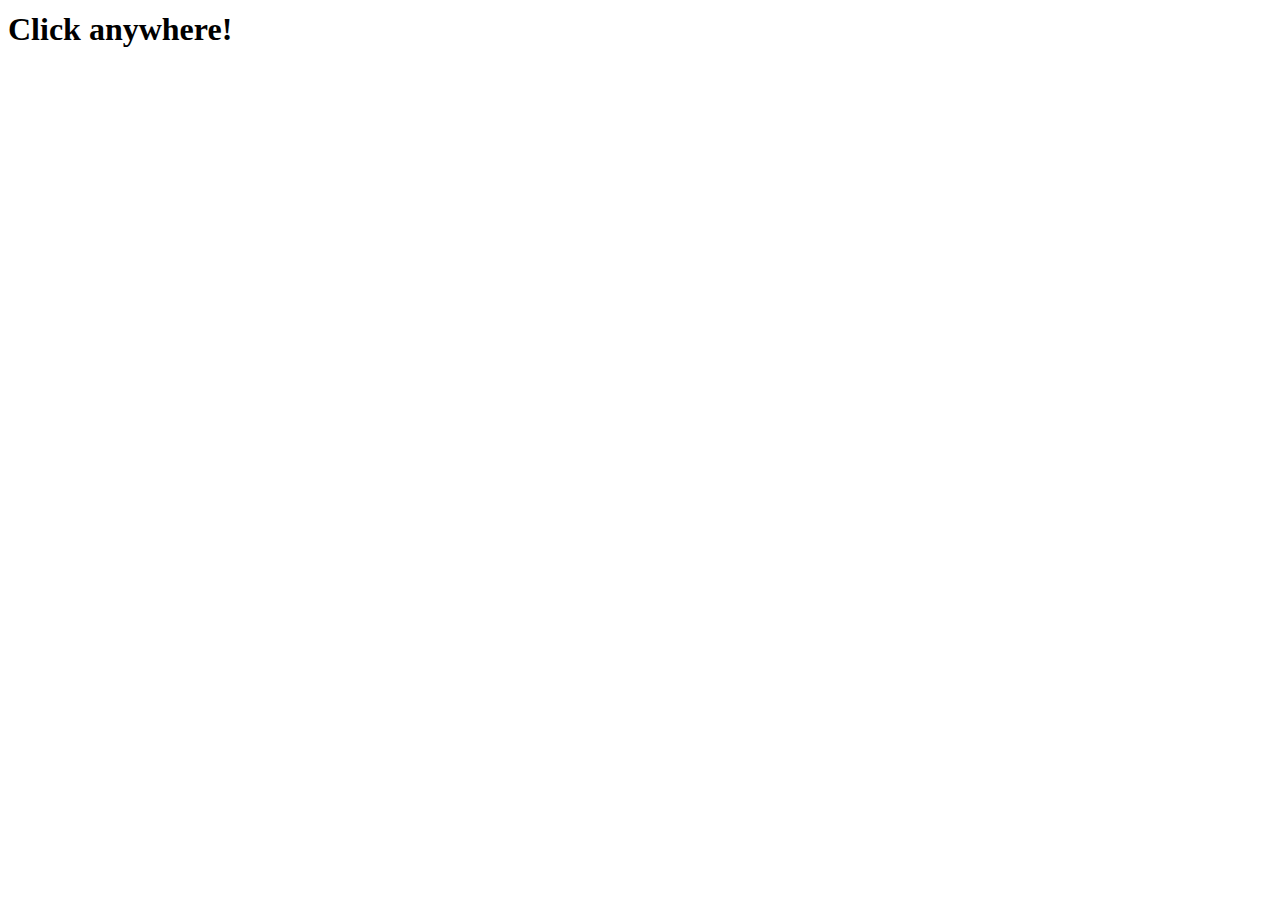
<file: index.html>
<!DOCTYPE html>
<html>
  <head>
    <meta charset="utf-8">
    <title>Color Div's</title>
    <link rel="stylesheet" href="style.css" media="screen" title="no title" charset="utf-8">
  </head>
  <body>
    <div id='art'><h1>Click anywhere!</h1></div>


    <script src="https://ajax.googleapis.com/ajax/libs/jquery/2.2.2/jquery.min.js"></script>
    <script src="script.js" charset="utf-8"></script>
  </body>
</html>
</file>
<file: style.css>
div {
  display: inline-block;
  height: 50px;
  width: 50px;
}

#art {
  height: 100vh;
  width: 100vw;
  overflow: hidden;
  line-height: 0%;
}


div {
  background-size:cover;
}
</file>
